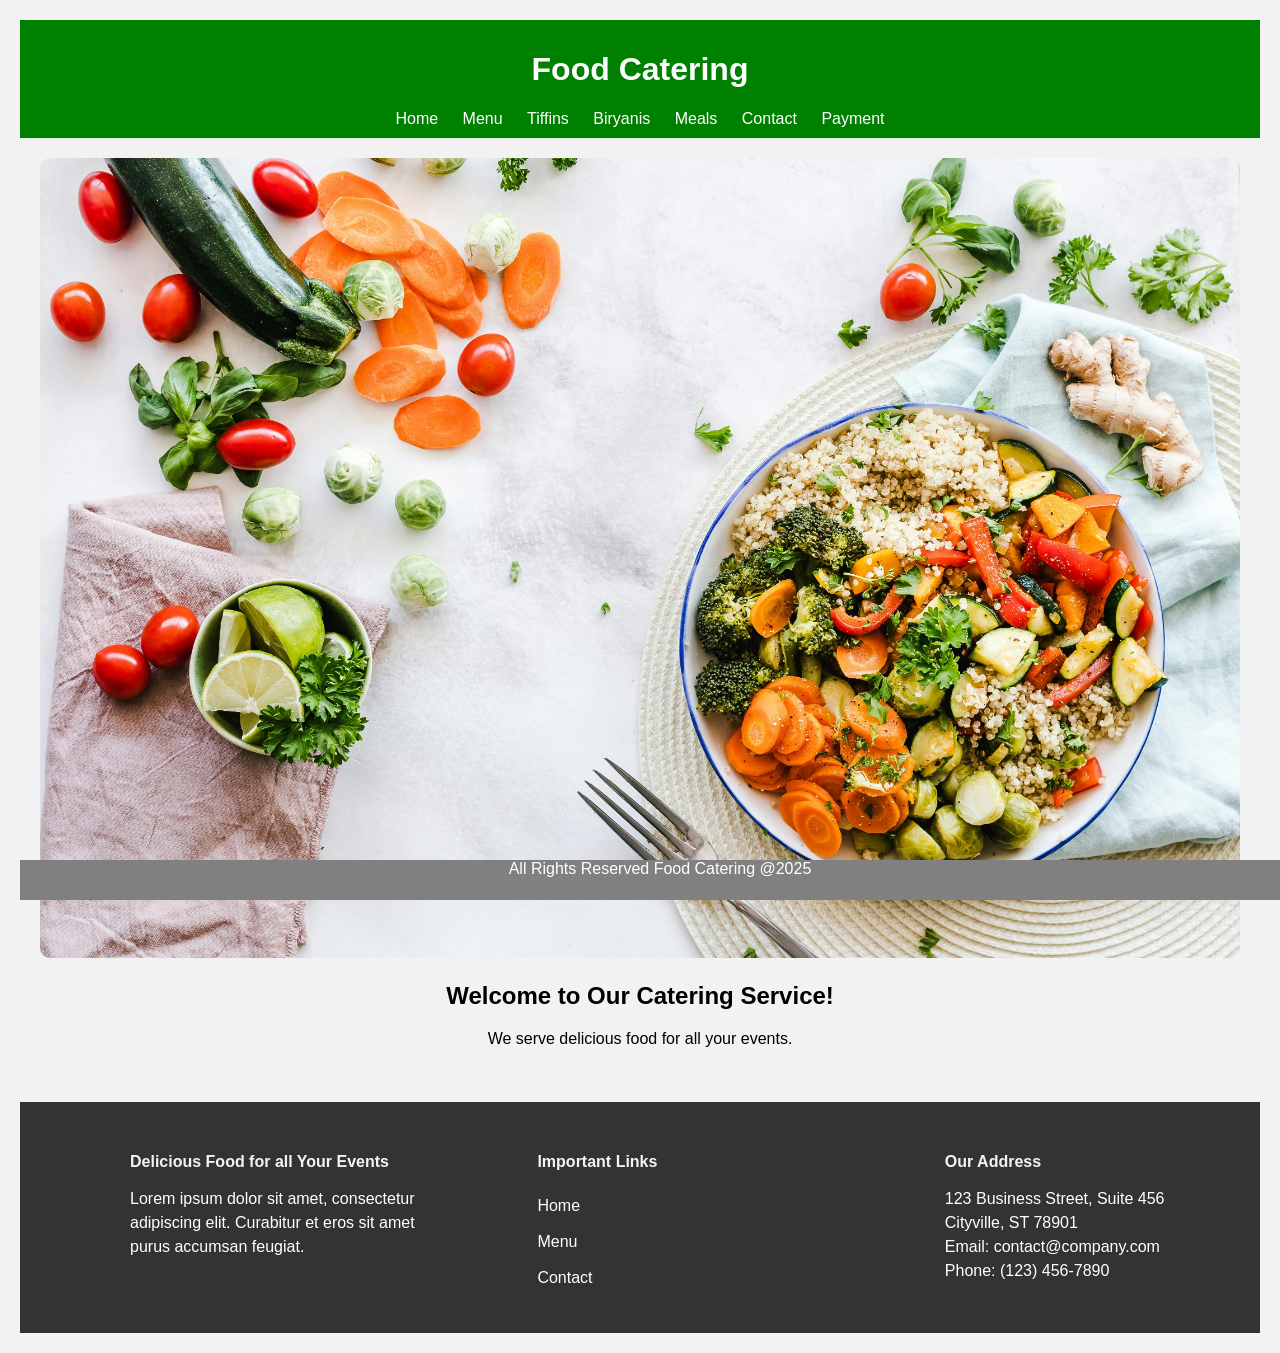
<file: Foodcatering_project1/index.html>
<!DOCTYPE html>
<html lang="en">
<head>
  <title>Home - Food Catering</title>
  <link rel="stylesheet" href="style.css">
</head>
<body>
  <header>
    <h1> Food Catering</h1>
    <nav>
      <a href="index.html">Home</a>
      <a href="menu.html">Menu</a>
      <a href="tiffins.html">Tiffins</a>
      <a href="biryani.html">Biryanis</a>
      
      <a href="meals.html">Meals</a>
      <a href="contact.html">Contact</a>
      <a href="payment.html">Payment</a>
     
    </nav>
  </header>

  <section class="Homepage">
    <img src="./Imeges/foodbanner.jpg" alt="Food Banner">
    <h2>Welcome to Our Catering Service!</h2>
    <p>We serve delicious food for all your events.</p>
  </section><br>
  <!-- ---------------------footer-------------------- -->
   <footer1>
      <div class="footer-section">
            <h4> Delicious Food for all Your Events</h4>
            <p class="footer-text">Lorem ipsum dolor sit amet, consectetur adipiscing elit. Curabitur et eros sit amet purus accumsan feugiat.</p>
        </div>
        <div class="footer-section">
            <h4>Important Links</h4>
            <ul>
                <li><a href="index.html">Home</a></li>
                <li><a href="menu.html">Menu</a></li>
               
                <li><a href="contact.html">Contact</a></li>
            </ul>
        </div>
        <div class="footer-section">
            <h4>Our Address</h4>
            <p class="footer-text">
                123 Business Street, Suite 456<br>
                Cityville, ST 78901<br>
                Email: contact@company.com<br>
                Phone: (123) 456-7890
            </p>
        </div>
    </footer1>
<!-- --------------------footer desaign------------------ -->
  <footer class="footer">All Rights Reserved Food Catering @2025  </footer>
</body>
</html>
</file>
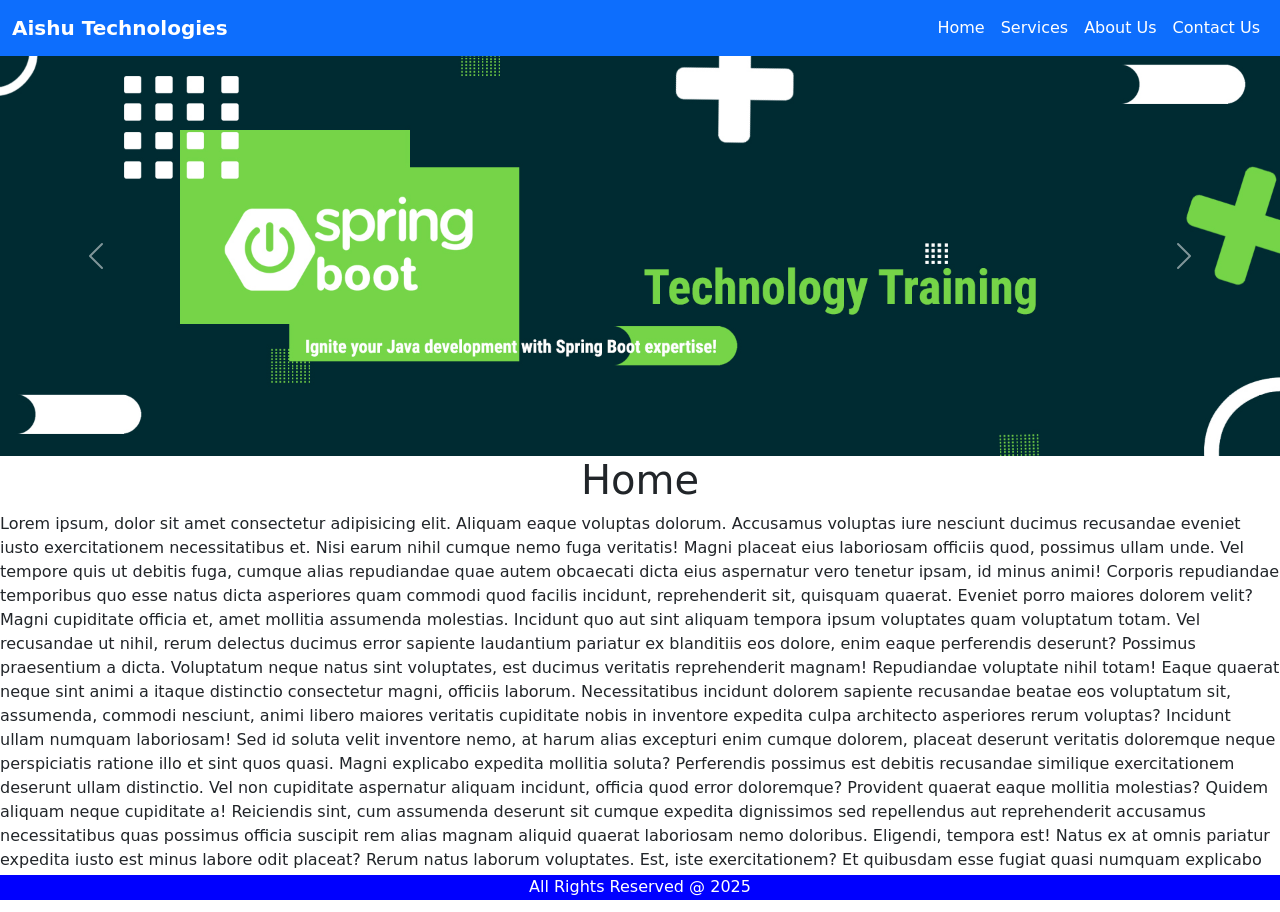
<file: Application Boostrap Demo/Application/index.html>
<!DOCTYPE html>
<html lang="en">

<head>
    <meta charset="UTF-8">
    <meta name="viewport" content="width=device-width, initial-scale=1.0">
    <title>Aishu Technologies</title>
    <link href="https://cdn.jsdelivr.net/npm/bootstrap@5.3.6/dist/css/bootstrap.min.css" rel="stylesheet"
        integrity="sha384-4Q6Gf2aSP4eDXB8Miphtr37CMZZQ5oXLH2yaXMJ2w8e2ZtHTl7GptT4jmndRuHDT" crossorigin="anonymous">

    <link rel="stylesheet" href="./css/style.css">
</head>

<body>
    <!-- ----------------------Nav Bar Design Start here ------------- -->
    <nav class="navbar navbar-expand-lg bg-primary">
        <div class="container-fluid">
            <a class="navbar-brand text-white fw-bold" href="./index.html">Aishu Technologies</a>
            <button class="navbar-toggler" type="button" data-bs-toggle="collapse"
                data-bs-target="#navbarSupportedContent" aria-controls="navbarSupportedContent" aria-expanded="false"
                aria-label="Toggle navigation">
                <span class="navbar-toggler-icon"></span>
            </button>
            <div class="collapse navbar-collapse " id="navbarSupportedContent">
                <ul class="navbar-nav ms-auto mb-2 mb-lg-0">
                    <li class="nav-item">
                        <a class="nav-link active text-white" aria-current="page" href="./index.html">Home</a>
                    </li>
                    <li class="nav-item">
                        <a class="nav-link text-white" href="./services.html">Services</a>
                    </li>
                    <li class="nav-item">
                        <a class="nav-link text-white" href="./about.html">About Us</a>
                    </li>
                    <li class="nav-item">
                        <a class="nav-link text-white" href="./contact.html">Contact Us</a>
                    </li>
                </ul>

            </div>
        </div>
    </nav>
    <!-- ----------------------Nav Bar Design End here ------------- -->
    <!-- ---------------     Carousel  Design Start here------------- -->
    <div id="carouselExample" class="carousel slide">
        <div class="carousel-inner">
            <div class="carousel-item active">
                <img src="./Images/bnr15.jpg" class="d-block w-100" alt="...">
            </div>
            <div class="carousel-item">
                <img src="./Images/bnr15.jpg" class="d-block w-100" alt="...">
            </div>
            <div class="carousel-item">
                <img src="./Images/bnr15.jpg" class="d-block w-100" alt="...">
            </div>
        </div>
        <button class="carousel-control-prev" type="button" data-bs-target="#carouselExample" data-bs-slide="prev">
            <span class="carousel-control-prev-icon" aria-hidden="true"></span>
            <span class="visually-hidden">Previous</span>
        </button>
        <button class="carousel-control-next" type="button" data-bs-target="#carouselExample" data-bs-slide="next">
            <span class="carousel-control-next-icon" aria-hidden="true"></span>
            <span class="visually-hidden">Next</span>
        </button>
    </div>
    <!-- ---------------     Carousel  Design End here------------- -->

    <div>
        <h1 class="text-center">Home</h1>
        <p>Lorem ipsum, dolor sit amet consectetur adipisicing elit. Aliquam eaque voluptas dolorum. Accusamus voluptas iure nesciunt ducimus recusandae eveniet iusto exercitationem necessitatibus et. Nisi earum nihil cumque nemo fuga veritatis!
        Magni placeat eius laboriosam officiis quod, possimus ullam unde. Vel tempore quis ut debitis fuga, cumque alias repudiandae quae autem obcaecati dicta eius aspernatur vero tenetur ipsam, id minus animi!
        Corporis repudiandae temporibus quo esse natus dicta asperiores quam commodi quod facilis incidunt, reprehenderit sit, quisquam quaerat. Eveniet porro maiores dolorem velit? Magni cupiditate officia et, amet mollitia assumenda molestias.
        Incidunt quo aut sint aliquam tempora ipsum voluptates quam voluptatum totam. Vel recusandae ut nihil, rerum delectus ducimus error sapiente laudantium pariatur ex blanditiis eos dolore, enim eaque perferendis deserunt?
        Possimus praesentium a dicta. Voluptatum neque natus sint voluptates, est ducimus veritatis reprehenderit magnam! Repudiandae voluptate nihil totam! Eaque quaerat neque sint animi a itaque distinctio consectetur magni, officiis laborum.
        Necessitatibus incidunt dolorem sapiente recusandae beatae eos voluptatum sit, assumenda, commodi nesciunt, animi libero maiores veritatis cupiditate nobis in inventore expedita culpa architecto asperiores rerum voluptas? Incidunt ullam numquam laboriosam!
        Sed id soluta velit inventore nemo, at harum alias excepturi enim cumque dolorem, placeat deserunt veritatis doloremque neque perspiciatis ratione illo et sint quos quasi. Magni explicabo expedita mollitia soluta?
        Perferendis possimus est debitis recusandae similique exercitationem deserunt ullam distinctio. Vel non cupiditate aspernatur aliquam incidunt, officia quod error doloremque? Provident quaerat eaque mollitia molestias? Quidem aliquam neque cupiditate a!
        Reiciendis sint, cum assumenda deserunt sit cumque expedita dignissimos sed repellendus aut reprehenderit accusamus necessitatibus quas possimus officia suscipit rem alias magnam aliquid quaerat laboriosam nemo doloribus. Eligendi, tempora est!
        Natus ex at omnis pariatur expedita iusto est minus labore odit placeat? Rerum natus laborum voluptates. Est, iste exercitationem? Et quibusdam esse fugiat quasi numquam explicabo ad dolore praesentium quaerat.</p>
    </div>
    <!-- ------------------------- Footer bar Design start here-------------- -->
        <div class="footer">
            <span>All Rights Reserved @ 2025</span>
        </div>
    <!-- ------------------------- Footer bar Design end here-------------- -->
    <script src="https://cdn.jsdelivr.net/npm/bootstrap@5.3.6/dist/js/bootstrap.bundle.min.js"
        integrity="sha384-j1CDi7MgGQ12Z7Qab0qlWQ/Qqz24Gc6BM0thvEMVjHnfYGF0rmFCozFSxQBxwHKO"
        crossorigin="anonymous"></script>
</body>

</html>
</file>
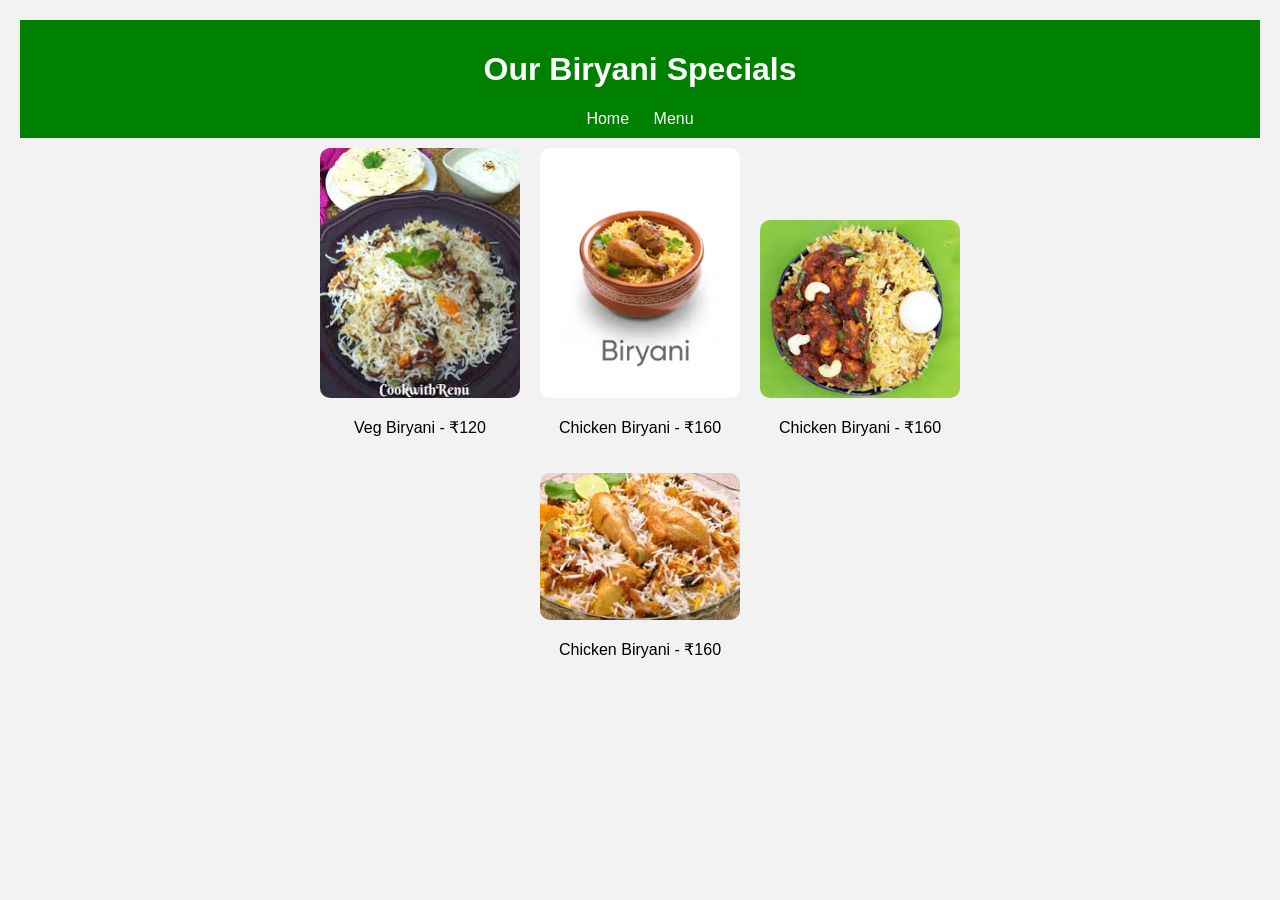
<file: Foodcatering_project1/biryani.html>
<!DOCTYPE html>
<html>
<head>
  <title>Biryanis</title>
  <link rel="stylesheet" href="style.css">
</head>
<body>
  <header>
    <h1>Our Biryani Specials</h1>
    <nav>
      <a href="index.html">Home</a>
      <a href="menu.html">Menu</a>
    </nav>
  </header>

  <div class="menu-list">
    <div class="dish">
      <img src="./Imeges/vegbiriyani.jpeg" alt="Veg Biryani">
      <p>Veg Biryani - ₹120</p>
    </div>
    <div class="dish">
      <img src="./Imeges/biriyani.avif" alt="Chicken Biryani">
      <p>Chicken Biryani - ₹160</p>
    </div>
     <div class="dish">
      <br>
      <br>
      <br><br>
      <img src="./Imeges/briyani1.jpeg" alt="Chicken Biryani">
      <p>Chicken Biryani - ₹160</p>
  </div>
  <br>
      </div>
     <div class="dish">
      <img src="./Imeges/biriyani2.jpeg" alt="Chicken Biryani">
      <p>Chicken Biryani - ₹160</p>
   

</body>
</html>
</file>
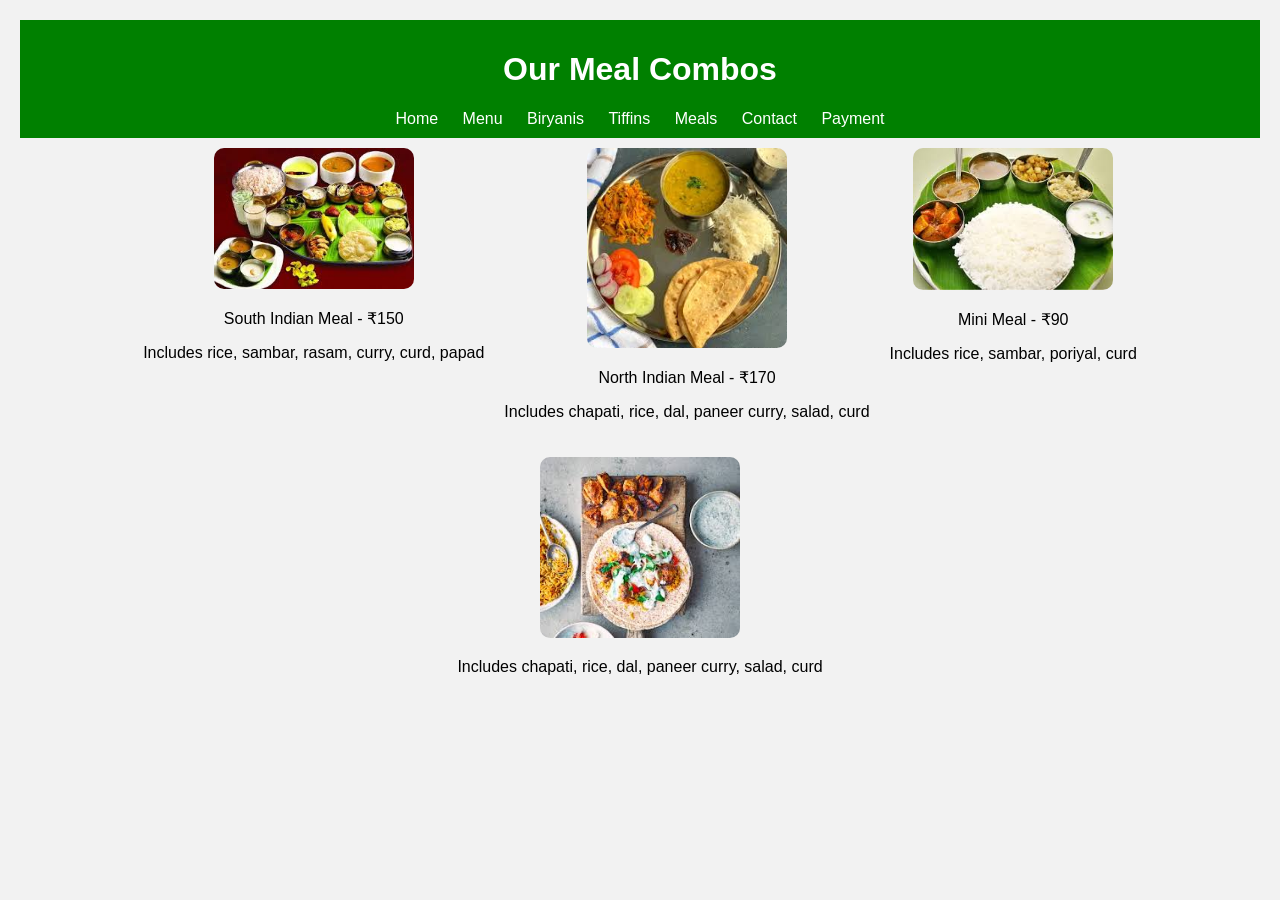
<file: Foodcatering_project1/meals.html>
<!DOCTYPE html>
<html lang="en">
<head>
  <meta charset="UTF-8">
  <title>Meals - Delicious Catering</title>
  <link rel="stylesheet" href="style.css">
</head>
<body>
  <header>
    <h1>Our Meal Combos</h1>
    <nav>
      <a href="index.html">Home</a>
      <a href="menu.html">Menu</a>
      <a href="biryani.html">Biryanis</a>
      <a href="tiffins.html">Tiffins</a>
      <a href="meals.html">Meals</a>
      <a href="contact.html">Contact</a>
      <a href="payment.html">Payment</a>
    </nav>
  </header>

  <main>
    <div class="menu-list">
      <div class="dish">
        <img src="./Imeges/southmeal.jpeg" alt="South Indian Meal">
        <p>South Indian Meal - ₹150</p>
        <p>Includes rice, sambar, rasam, curry, curd, papad</p>
      </div>

      <div class="dish">
        <img src="./Imeges/northmeal.jpeg" alt="North Indian Meal">
        <p>North Indian Meal - ₹170</p>
        <p>Includes chapati, rice, dal, paneer curry, salad, curd</p>
      </div>

      <div class="dish">
        <img src="./Imeges/minimeal.jpeg" alt="Mini Meal">
        <p>Mini Meal - ₹90</p>
        <p>Includes rice, sambar, poriyal, curd</p>
      </div>
    </div>
    <div class="dish">
        <img src="./Imeges/meal2.jpeg" alt="Meal">
        <p></p>
        <p>Includes chapati, rice, dal, paneer curry, salad, curd</p>
      </div>
  </main>

  
</body>
</html>
</file>
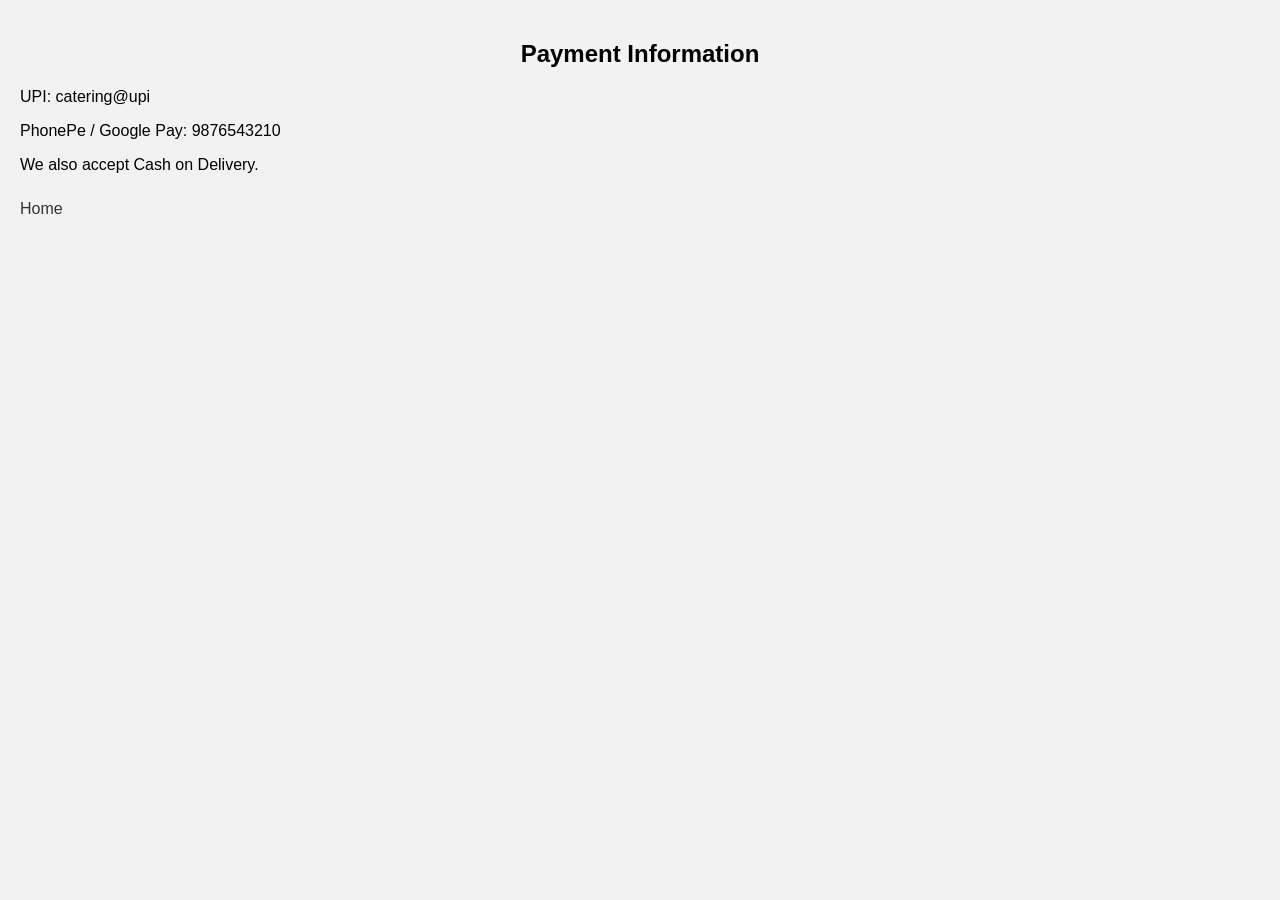
<file: Foodcatering_project1/payment.html>
<!DOCTYPE html>
<html>
<head>
  <title>Payment</title>
  <link rel="stylesheet" href="style.css">
</head>
<body>
  <h2>Payment Information</h2>
  <p>UPI: catering@upi</p>
  <p>PhonePe / Google Pay: 9876543210</p>
  <p>We also accept Cash on Delivery.</p>
  <a href="index.html">Home</a>
</body>
</html>
</file>
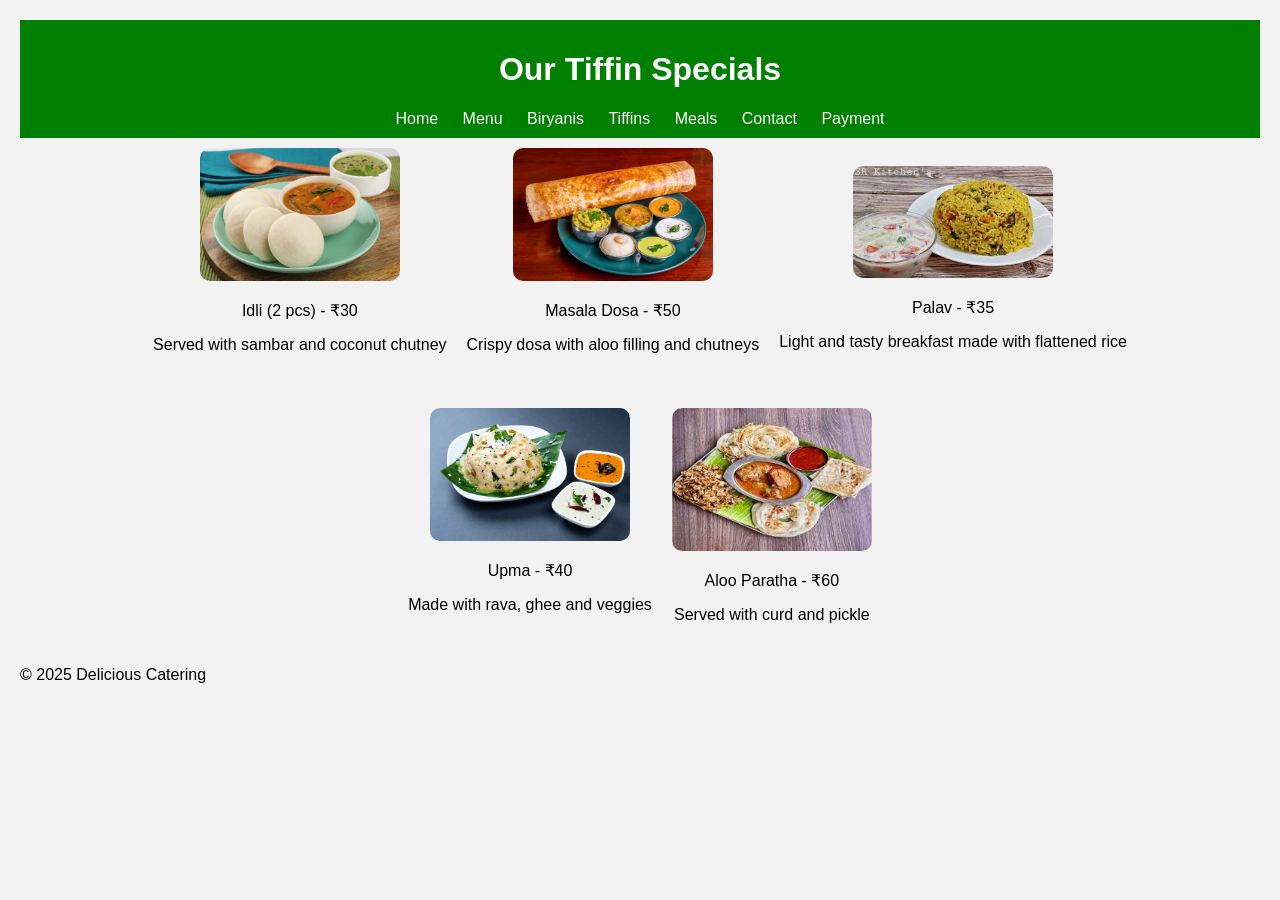
<file: Foodcatering_project1/tiffins.html>
<!DOCTYPE html>
<html lang="en">
<head>
  <meta charset="UTF-8">
  <title>Tiffins - Delicious Catering</title>
  <link rel="stylesheet" href="style.css">
</head>
<body>
  <header>
    <h1>Our Tiffin Specials</h1>
    <nav>
      <a href="index.html">Home</a>
      <a href="menu.html">Menu</a>
      <a href="biryani.html">Biryanis</a>
      <a href="tiffins.html">Tiffins</a>
      <a href="meals.html">Meals</a>
      <a href="contact.html">Contact</a>
      <a href="payment.html">Payment</a>
    </nav>
  </header>

  <main>
    <div class="menu-list">
      <div class="dish">
        <img src="./Imeges/idli.jpg" alt="Idli">
        <p>Idli (2 pcs) - ₹30</p>
        <p>Served with sambar and coconut chutney</p>
      </div>

      <div class="dish">
        <img src="./Imeges/dosa.avif" alt="Dosa">
        <p>Masala Dosa - ₹50</p>
        <p>Crispy dosa with aloo filling and chutneys</p>
      </div>

      <div class="dish">
        <br>
        <img src="./Imeges/palav.jpeg" alt="Palav">
        <p>Palav - ₹35</p>
        <p>Light and tasty breakfast made with flattened rice</p>
      </div>

      <div class="dish">
        <br>
        <img src="./Imeges/upma.webp" alt="Upma">
        <p>Upma - ₹40</p>
        <p>Made with rava, ghee and veggies</p>
      </div>

      <div class="dish">
        <br>
        <img src="./Imeges/parota.jpeg" alt="Paratha">
        <p>Aloo Paratha - ₹60</p>
        <p>Served with curd and pickle</p>
      </div>
    </div>
  </main>

  <footer>
    <p>&copy; 2025 Delicious Catering</p>
  </footer>
</body>
</html>
</file>
<file: Foodcatering_project1/style.css>
body {
  font-family: sans-serif;
  margin: 0;
  background: #fff8f0;
}
header {
  background:green;
  color: white;
  padding: 10px;
  text-align: center;
}
nav a {
  margin: 0 10px;
  color: white;
  text-decoration: none;
}
.Homepage {
  text-align: center;
  padding: 20px;
}
.Homepage img{
  max-width: 100%;
  height: auto;
  border-radius: 10px;
}
.menu-grid {
  display: flex;
  justify-content: space-around;
  margin: 30px;
}
.menu-card {
  padding: 20px;
  background: #ffe3d8;
  text-align: center;
  border-radius: 10px;
  text-decoration: none;
  color: #000;
  font-weight: bold;
}
.menu-list {
  display: flex;
  flex-wrap: wrap;
  justify-content: center;
}
.dish {
  margin: 10px;
  text-align: center;
}
.dish img {
  width: 200px;
  border-radius: 10px;
}
form {
  padding: 20px;
  max-width: 400px;
  margin: auto;
}
button {
  background-color: #ff6f61;
  color: white;
  border: none;
  padding: 10px 20px;
  cursor: pointer;
}
.footer {
    
  position: fixed;
    bottom: 0px;
    background-color: grey;
    width: 100%;
    height: 40px;
    text-align: center;
    color: white;
}
/* -------------footer----------------------- */
footer1 
{
   background-color: #333;
   color: #fff;
   padding: 20px 0;
  display: flex;
  flex-wrap: wrap;
  justify-content: space-between;
  }
   .footer-section {
   flex: 1;
   margin: 10px;
   min-width: 250px;
   margin-left: 10px;
  }
  .footer-section p{
  margin-left: 100px;
  }
  .footer-section h4 {
  margin-bottom: 10px;
  color: #f4f4f4;
   margin-left: 100px;
  }
.footer-section ul 
{
 list-style: none;
  padding: 0;
  margin-left: 100px;
 }
 .footer-section ul li {
  margin-bottom: 8px;
  }
.footer-section ul li a {
  color: #fff;
 text-decoration: none;
} .footer-text {
 line-height: 1.5;
 }
.footer-bottom {
  text-align: center;
  margin-top: 20px;
  color: #bbb;
        }
/* -----------------contact page----------------------- */
body {
  font-family: Arial, sans-serif;
  padding: 20px;
  background-color: #f2f2f2;
}

.banner {
  width: 100%;
  height: auto;
  border-radius: 10px;
  margin-bottom: 20px;
}

h2 {
  text-align: center;
}

form {
  background-color: white;
  padding: 20px;
  border-radius: 10px;
  max-width: 400px;
  margin: auto;
  box-shadow: 0 0 10px rgba(0,0,0,0.1);
}

input, textarea {
  width: 100%;
  padding: 8px;
  margin-top: 5px;
  margin-bottom: 15px;
  border: 1px solid #ccc;
  border-radius: 5px;
}

button {
  background-color: #4CAF50;
  color: white;
  padding: 10px 15px;
  border: none;
  border-radius: 5px;
  cursor: pointer;
}

button:hover {
  background-color: #45a049;
}

a {
  display: inline-block;
  margin-top: 10px;
  text-decoration: none;
  color: #333;
}

.map {
  display: flex;
  justify-content: center;
  margin-top: 30px;
}
</file>
<file: Application Boostrap Demo/Application/css/style.css>
.footer {
    width: 100%;
    height: 25px;
    position: fixed;
    bottom: 0;
    background-color: blue;
    text-align: center;
    color: white;
}
</file>
